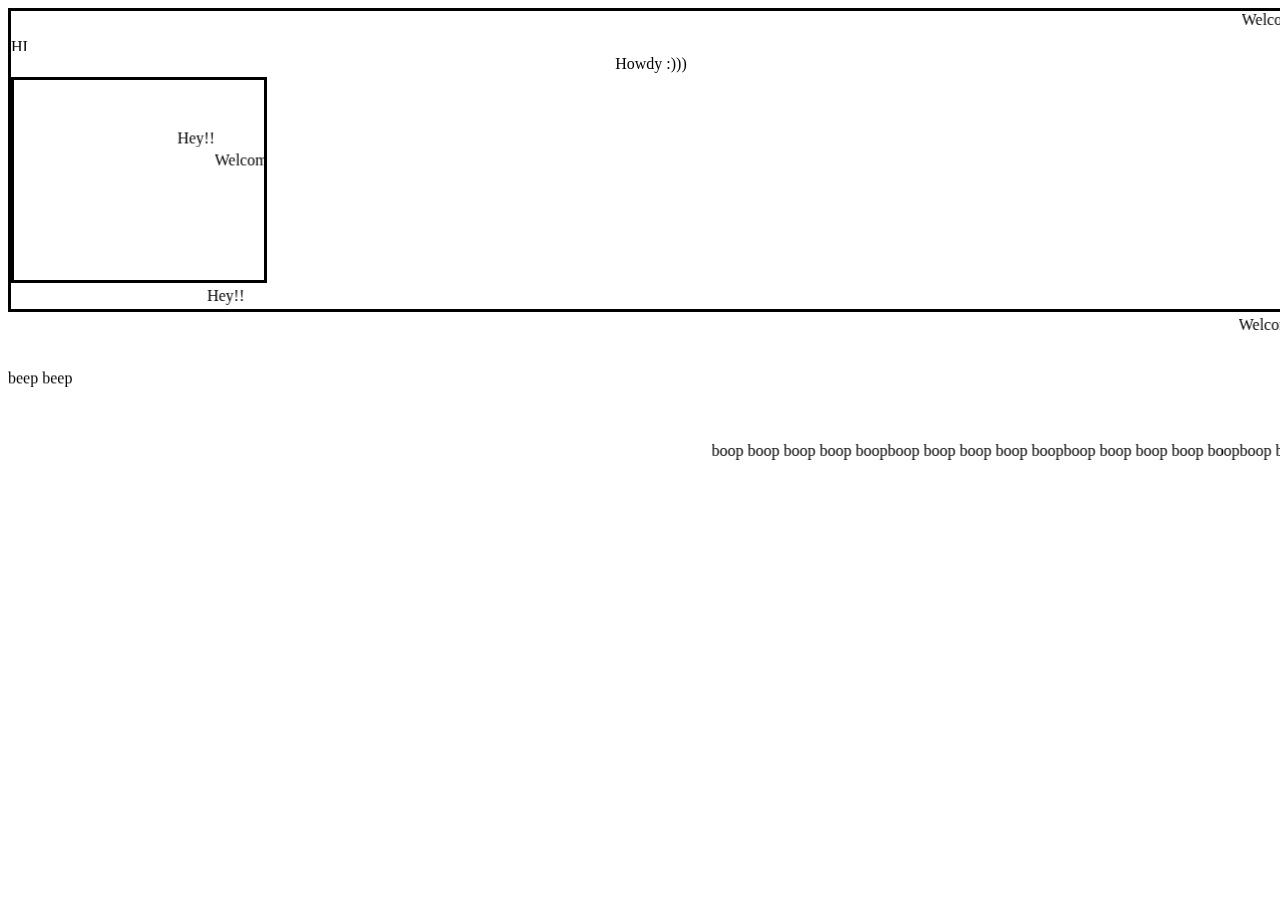
<file: index.html>
<!DOCTYPE html>
<html lang="en">
	<head>
 		<meta charset="UTF-8">
 		<title>Jacob A Dillon's Fabulous Website</title>
 	</head>
 	<body style="width:100%">
		<marquee direction="down" width="100%" height="100%" behavior="alternate" style="border:solid">
		<marquee>Welcome</marquee>

		<marquee direction="up">HI</marquee>
		<marquee style="text-align: center;" direction="down" behavior="alternate">
				Howdy :)))
		</marquee>
		<marquee direction="down" width="250" height="200" behavior="alternate" style="border:solid">
			<marquee behavior="alternate">
				Hey!!
			</marquee>
			<marquee>Welcome</marquee>
		</marquee>
		<marquee behavior="alternate" scrollamount="500">
				Hey!!
		</marquee>
		</marquee>
		<marquee>Welcome</marquee>
		<marquee direction="down" width="100%" height="100px" >
				beep beep
		</marquee>
		<marquee direction="left" width="100%" height="100px" scrollamount="70">
				boop boop boop boop boopboop boop boop boop boopboop boop boop boop boopboop boop boop boop boop boop boop boop boop boop boop boop boop boop boop boop boop boop
		</marquee>
	</body>
</html>
</file>
